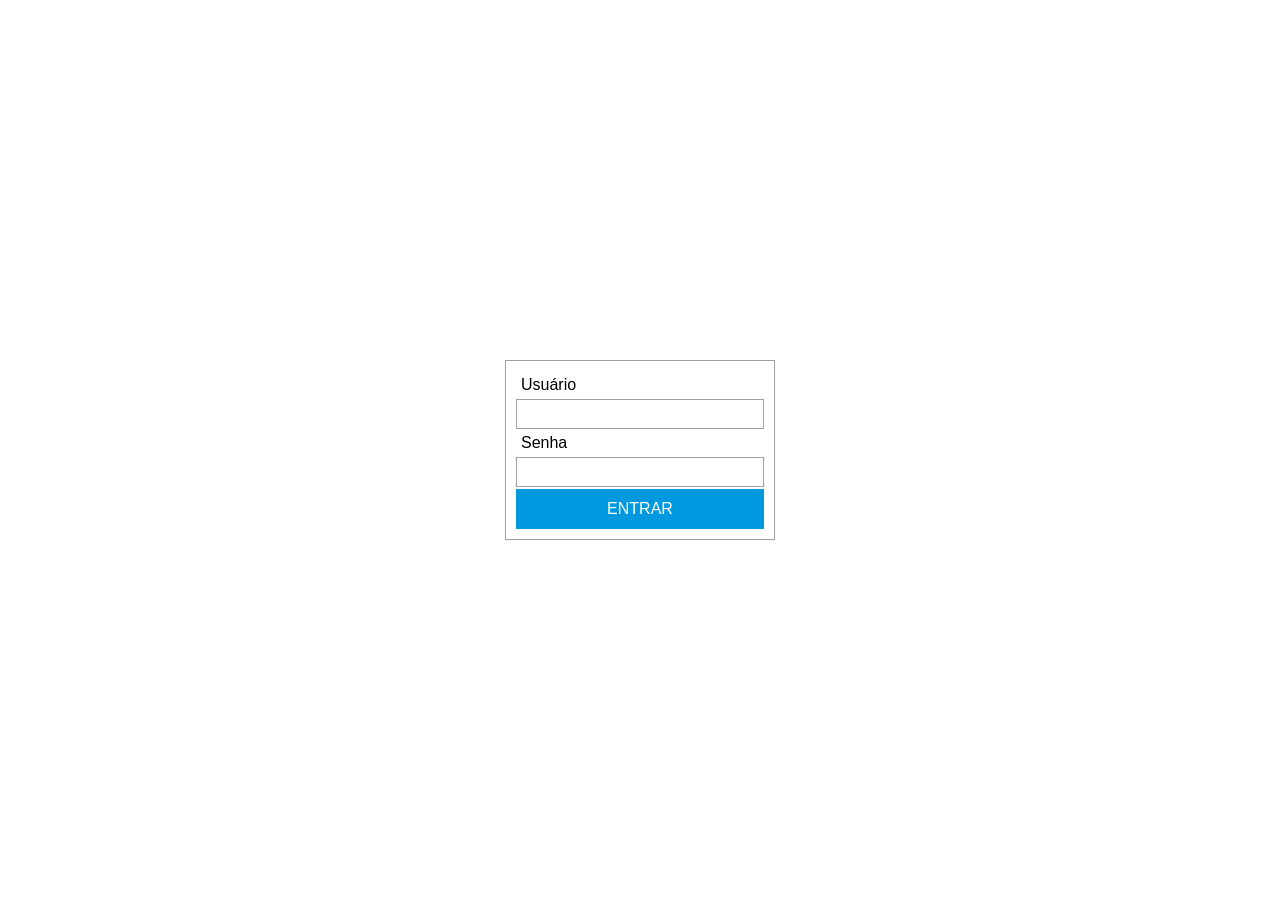
<file: desafio-1/index.html>
<!DOCTYPE html>
<html lang="pt-br">
<head>
    <meta charset="UTF-8">
    <meta http-equiv="X-UA-Compatible" content="IE=edge">
    <meta name="viewport" content="width=device-width, initial-scale=1.0">
    <link rel="stylesheet" href="css/style-login.css">
    <title>FlashJS</title>
</head>
<body>
<div class="container">
  <form method="post" name="cadastro">
      <label for="nomeUsuario">Usuário</label>
      <input type="text" id="nomeUsuario" name="nomeUsuario" value="">
      <label for="senhaUsuario">Senha</label>
      <input type="password" id="senhaUsuario" name="senhaUsuario" value="">
      <a type="submit" class="logar" href="#" target="_blank"> ENTRAR </a>   
  </form>
</div>    
</body>
</html>
</file>
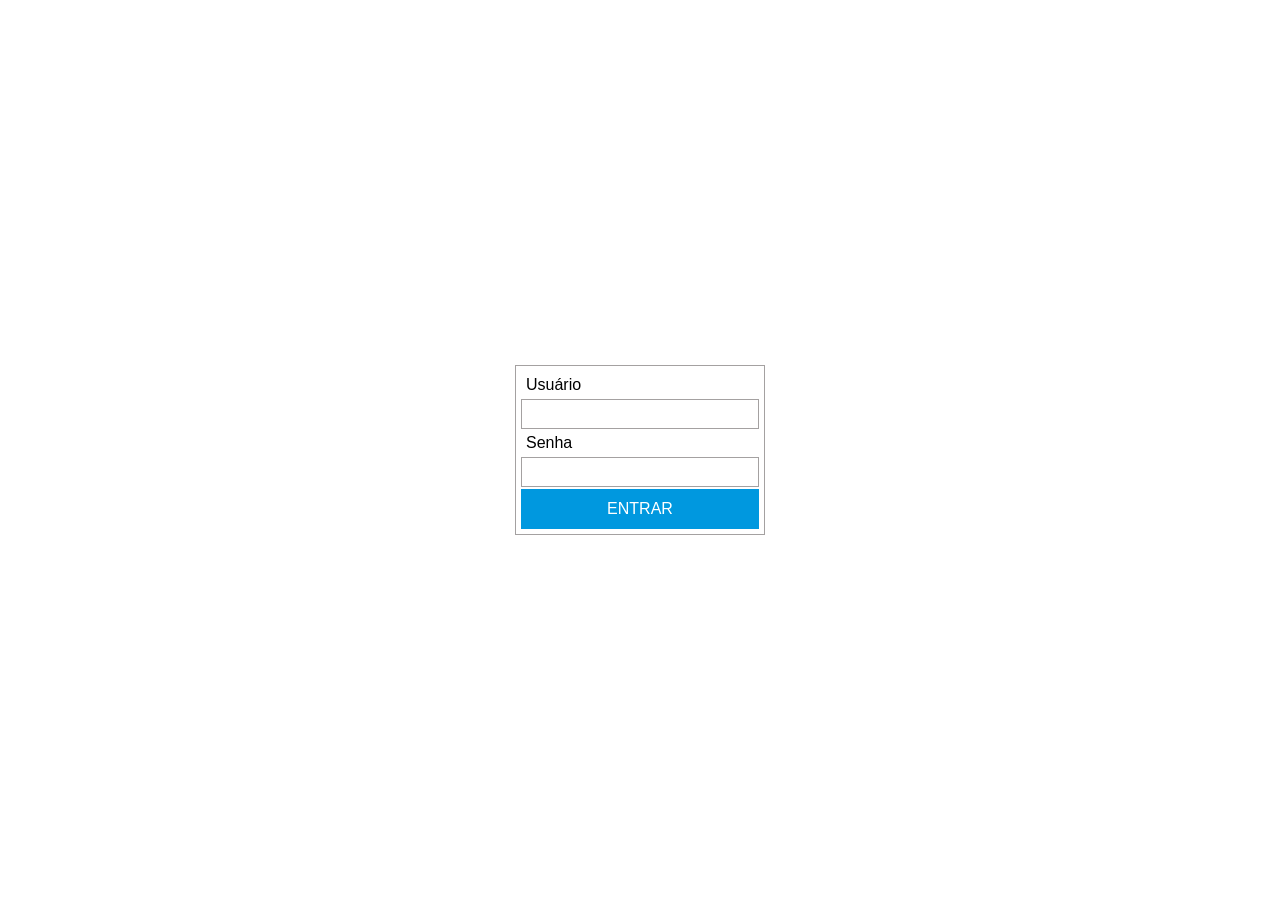
<file: desafio-2/index.html>
<!DOCTYPE html>
<html lang="pt-br">
<head>
    <meta charset="UTF-8">
    <meta http-equiv="X-UA-Compatible" content="IE=edge">
    <meta name="viewport" content="width=device-width, initial-scale=1.0">
    <link rel="stylesheet" href="css/style-login.css">
    <title>FlashJS</title>
</head>
<body>
<div class="container">
  <form method="post" name="cadastro">
      <label for="nomeUsuario">Usuário</label>
      <input type="text" id="nomeUsuario" name="nomeUsuario" value="">
      <label for="senhaUsuario">Senha</label>
      <input type="password" id="senhaUsuario" name="senhaUsuario" value="">
      <a type="submit" class="acesso" href="#" target="_blank"> ENTRAR </a>   
  </form>
</div>    
</body>
</html>
</file>
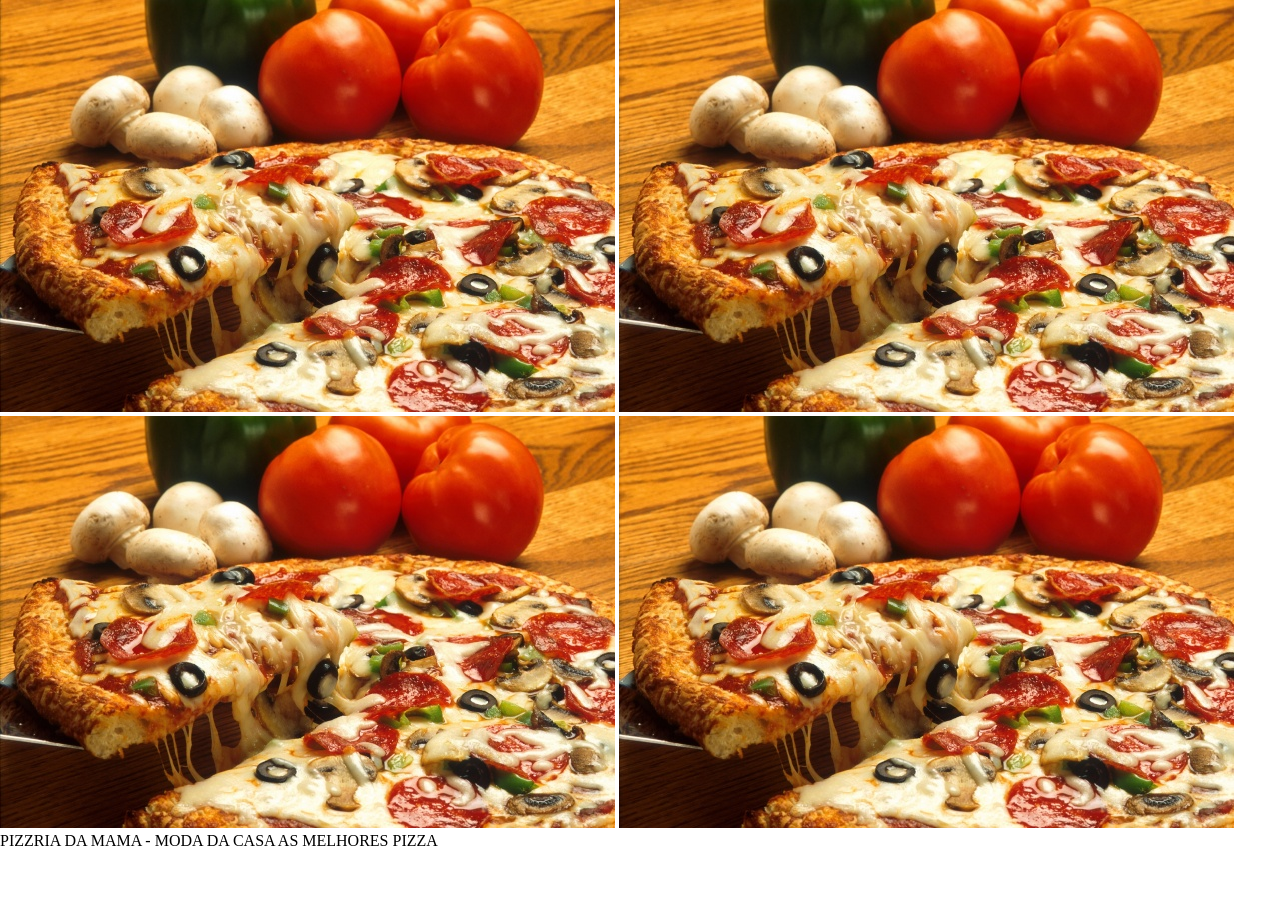
<file: Codigos-fonte - HTML e CSS/aula13/index.html>
<!DOCTYPE html>
<html lang="en">
<head>
    <meta charset="UTF-8">
    <meta http-equiv="X-UA-Compatible" content="IE=edge">
    <meta name="viewport" content="width=device-width, initial-scale=1.0">
    <title>AULA 13 - INSERINDO IMAGENS</title>
</head>
<style>
    *{
        padding: 0;
        margin:0;
        border:0;
        
    }
    
</style>
<body>
  <figure>
    <img src="img/pizza_com_molho_e_azeitonas.jpg" 
    alt="pizza deliciosa da pizzaria da mama - pizza moda da casa" title="Pizza Moda da Casa" >
    <img src="img/pizza_com_molho_e_azeitonas.jpg" 
    alt="pizza deliciosa da pizzaria da mama - pizza moda da casa" title="Pizza Moda da Casa" >
    <img src="img/pizza_com_molho_e_azeitonas.jpg" 
    alt="pizza deliciosa da pizzaria da mama - pizza moda da casa" title="Pizza Moda da Casa" >
    <img src="img/pizza_com_molho_e_azeitonas.jpg" 
    alt="pizza deliciosa da pizzaria da mama - pizza moda da casa" title="Pizza Moda da Casa" >
     <figcaption>PIZZRIA DA MAMA - MODA DA CASA AS MELHORES PIZZA</figcaption> 
  </figure>
</body>
</html>
</file>
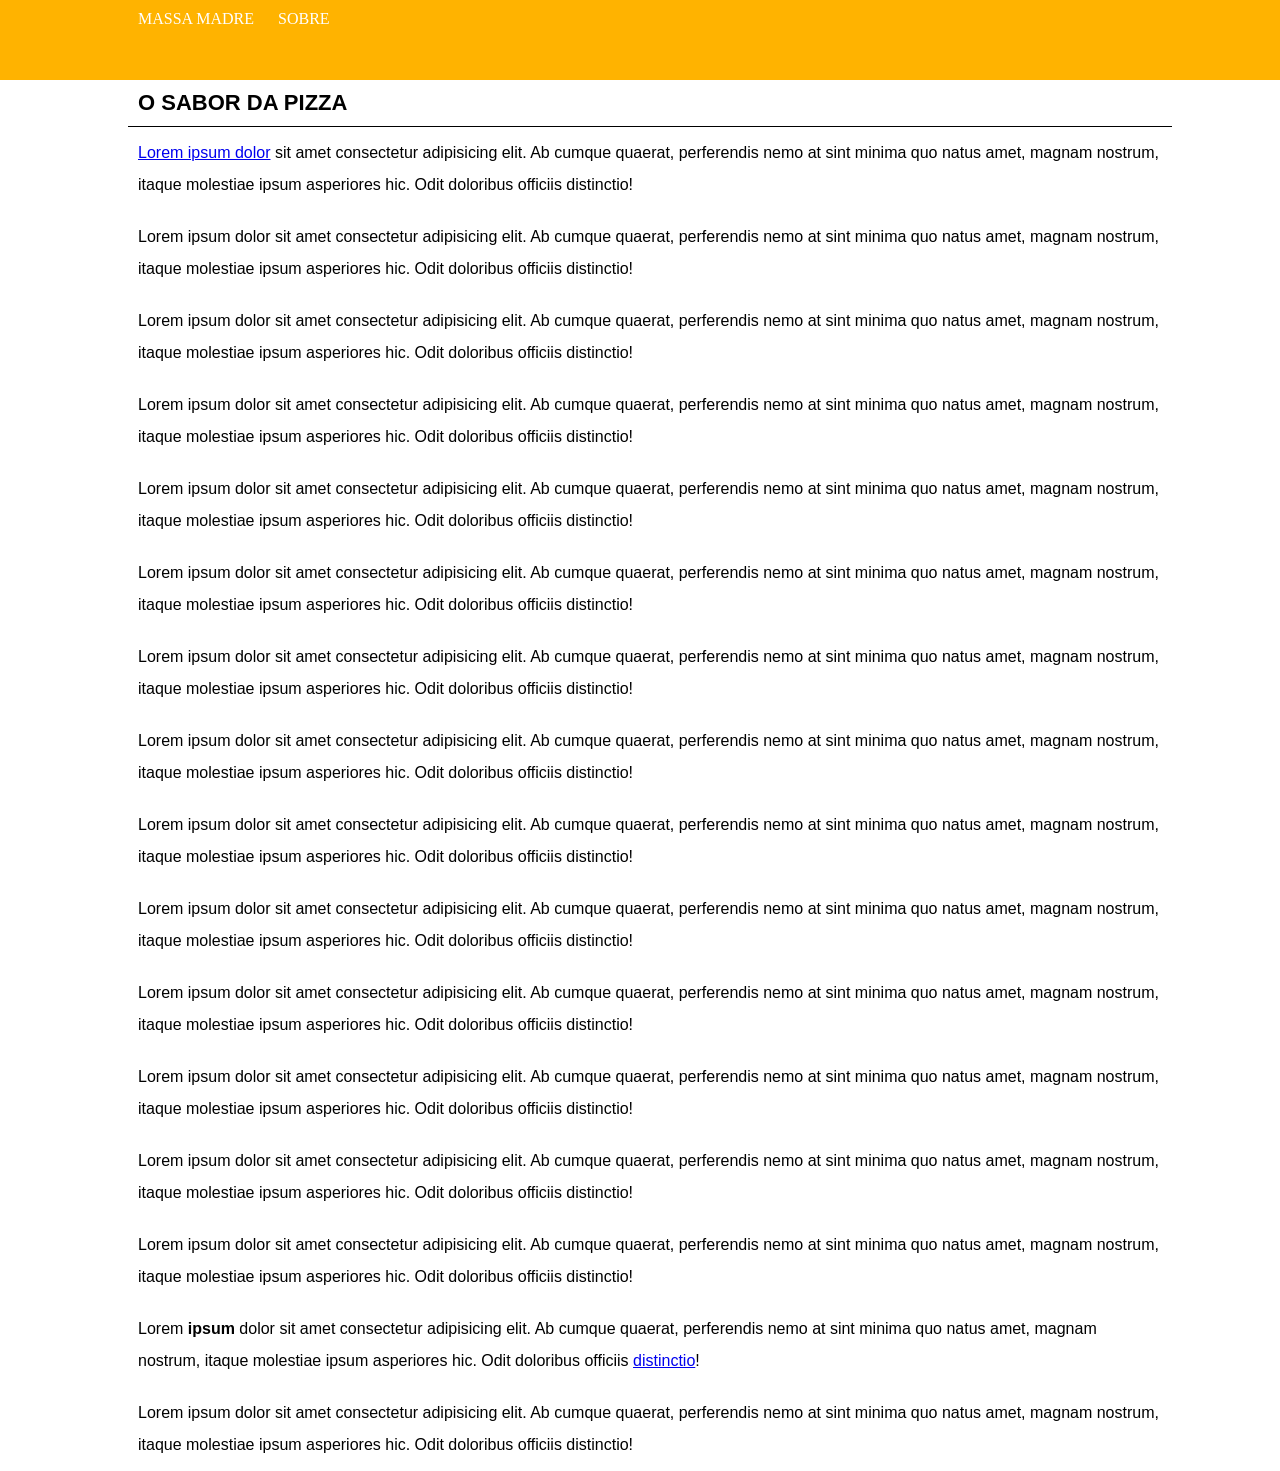
<file: Codigos-fonte - HTML e CSS/aula14/index.html>
<!DOCTYPE html>
<html lang="en">
<head>
    <meta charset="UTF-8">
    <meta http-equiv="X-UA-Compatible" content="IE=edge">
    <meta name="viewport" content="width=device-width, initial-scale=1.0">
    <link rel="stylesheet" href="css/style.css">
    <title>Document</title>
</head>
<body>
   <!-- 
       https://massamadreblog.com.br/receitas/pizza/pizza-napoletana/
   --> 
    <header id="header-top">
        <nav id="menu">
            <a target="_blanck" class="item_menu" href="https://massamadreblog.com.br/receitas/pizza/pizza-napoletana/">MASSA MADRE</a>
            <a  class="item_menu" href="pagina/sobre.html">SOBRE</a>    
        </nav>
    </header>
    <main>
        <article>
            <header id="article_header">
                <h1>O SABOR DA PIZZA</h1>
            </header>
            <p>
                <a href="#fim">Lorem ipsum dolor</a> sit amet consectetur adipisicing elit. Ab cumque quaerat, perferendis nemo at 
                sint minima quo natus amet, magnam nostrum, itaque molestiae ipsum asperiores hic. 
                Odit doloribus officiis <span id="inicio">distinctio</span>!
            </p>
            <p>
                Lorem ipsum dolor sit amet consectetur adipisicing elit. Ab cumque quaerat, perferendis nemo at 
                sint minima quo natus amet, magnam nostrum, itaque molestiae ipsum asperiores hic. 
                Odit doloribus officiis distinctio!
            </p>
            <p>
                Lorem ipsum dolor sit amet consectetur adipisicing elit. Ab cumque quaerat, perferendis nemo at 
                sint minima quo natus amet, magnam nostrum, itaque molestiae ipsum asperiores hic. 
                Odit doloribus officiis distinctio!
            </p>
            <p>
                Lorem ipsum dolor sit amet consectetur adipisicing elit. Ab cumque quaerat, perferendis nemo at 
                sint minima quo natus amet, magnam nostrum, itaque molestiae ipsum asperiores hic. 
                Odit doloribus officiis distinctio!
            </p>
            <p>
                Lorem ipsum dolor sit amet consectetur adipisicing elit. Ab cumque quaerat, perferendis nemo at 
                sint minima quo natus amet, magnam nostrum, itaque molestiae ipsum asperiores hic. 
                Odit doloribus officiis distinctio!
            </p>
            <p>
                Lorem ipsum dolor sit amet consectetur adipisicing elit. Ab cumque quaerat, perferendis nemo at 
                sint minima quo natus amet, magnam nostrum, itaque molestiae ipsum asperiores hic. 
                Odit doloribus officiis distinctio!
            </p>
            <p>
                Lorem ipsum dolor sit amet consectetur adipisicing elit. Ab cumque quaerat, perferendis nemo at 
                sint minima quo natus amet, magnam nostrum, itaque molestiae ipsum asperiores hic. 
                Odit doloribus officiis distinctio!
            </p>
            <p>
                Lorem ipsum dolor sit amet consectetur adipisicing elit. Ab cumque quaerat, perferendis nemo at 
                sint minima quo natus amet, magnam nostrum, itaque molestiae ipsum asperiores hic. 
                Odit doloribus officiis distinctio!
            </p>
            <p>
                Lorem ipsum dolor sit amet consectetur adipisicing elit. Ab cumque quaerat, perferendis nemo at 
                sint minima quo natus amet, magnam nostrum, itaque molestiae ipsum asperiores hic. 
                Odit doloribus officiis distinctio!
            </p>
            <p>
                Lorem ipsum dolor sit amet consectetur adipisicing elit. Ab cumque quaerat, perferendis nemo at 
                sint minima quo natus amet, magnam nostrum, itaque molestiae ipsum asperiores hic. 
                Odit doloribus officiis distinctio!
            </p>
            <p>
                Lorem ipsum dolor sit amet consectetur adipisicing elit. Ab cumque quaerat, perferendis nemo at 
                sint minima quo natus amet, magnam nostrum, itaque molestiae ipsum asperiores hic. 
                Odit doloribus officiis distinctio!
            </p>
            <p>
                Lorem ipsum dolor sit amet consectetur adipisicing elit. Ab cumque quaerat, perferendis nemo at 
                sint minima quo natus amet, magnam nostrum, itaque molestiae ipsum asperiores hic. 
                Odit doloribus officiis distinctio!
            </p>
            <p>
                Lorem ipsum dolor sit amet consectetur adipisicing elit. Ab cumque quaerat, perferendis nemo at 
                sint minima quo natus amet, magnam nostrum, itaque molestiae ipsum asperiores hic. 
                Odit doloribus officiis distinctio!
            </p>
            <p>
                Lorem ipsum dolor sit amet consectetur adipisicing elit. Ab cumque quaerat, perferendis nemo at 
                sint minima quo natus amet, magnam nostrum, itaque molestiae ipsum asperiores hic. 
                Odit doloribus officiis distinctio!
            </p>
            <p>
                Lorem <strong id="fim">ipsum</strong> dolor sit amet consectetur adipisicing elit. Ab cumque quaerat, perferendis nemo at 
                sint minima quo natus amet, magnam nostrum, itaque molestiae ipsum asperiores hic. 
                Odit doloribus officiis <a href="#inicio">distinctio</a>!
            </p>
            <p>
                Lorem ipsum dolor sit amet consectetur adipisicing elit. Ab cumque quaerat, perferendis nemo at 
                sint minima quo natus amet, magnam nostrum, itaque molestiae ipsum asperiores hic. 
                Odit doloribus officiis distinctio!
            </p>

        </article>
    </main>
</body>
</html>
</file>
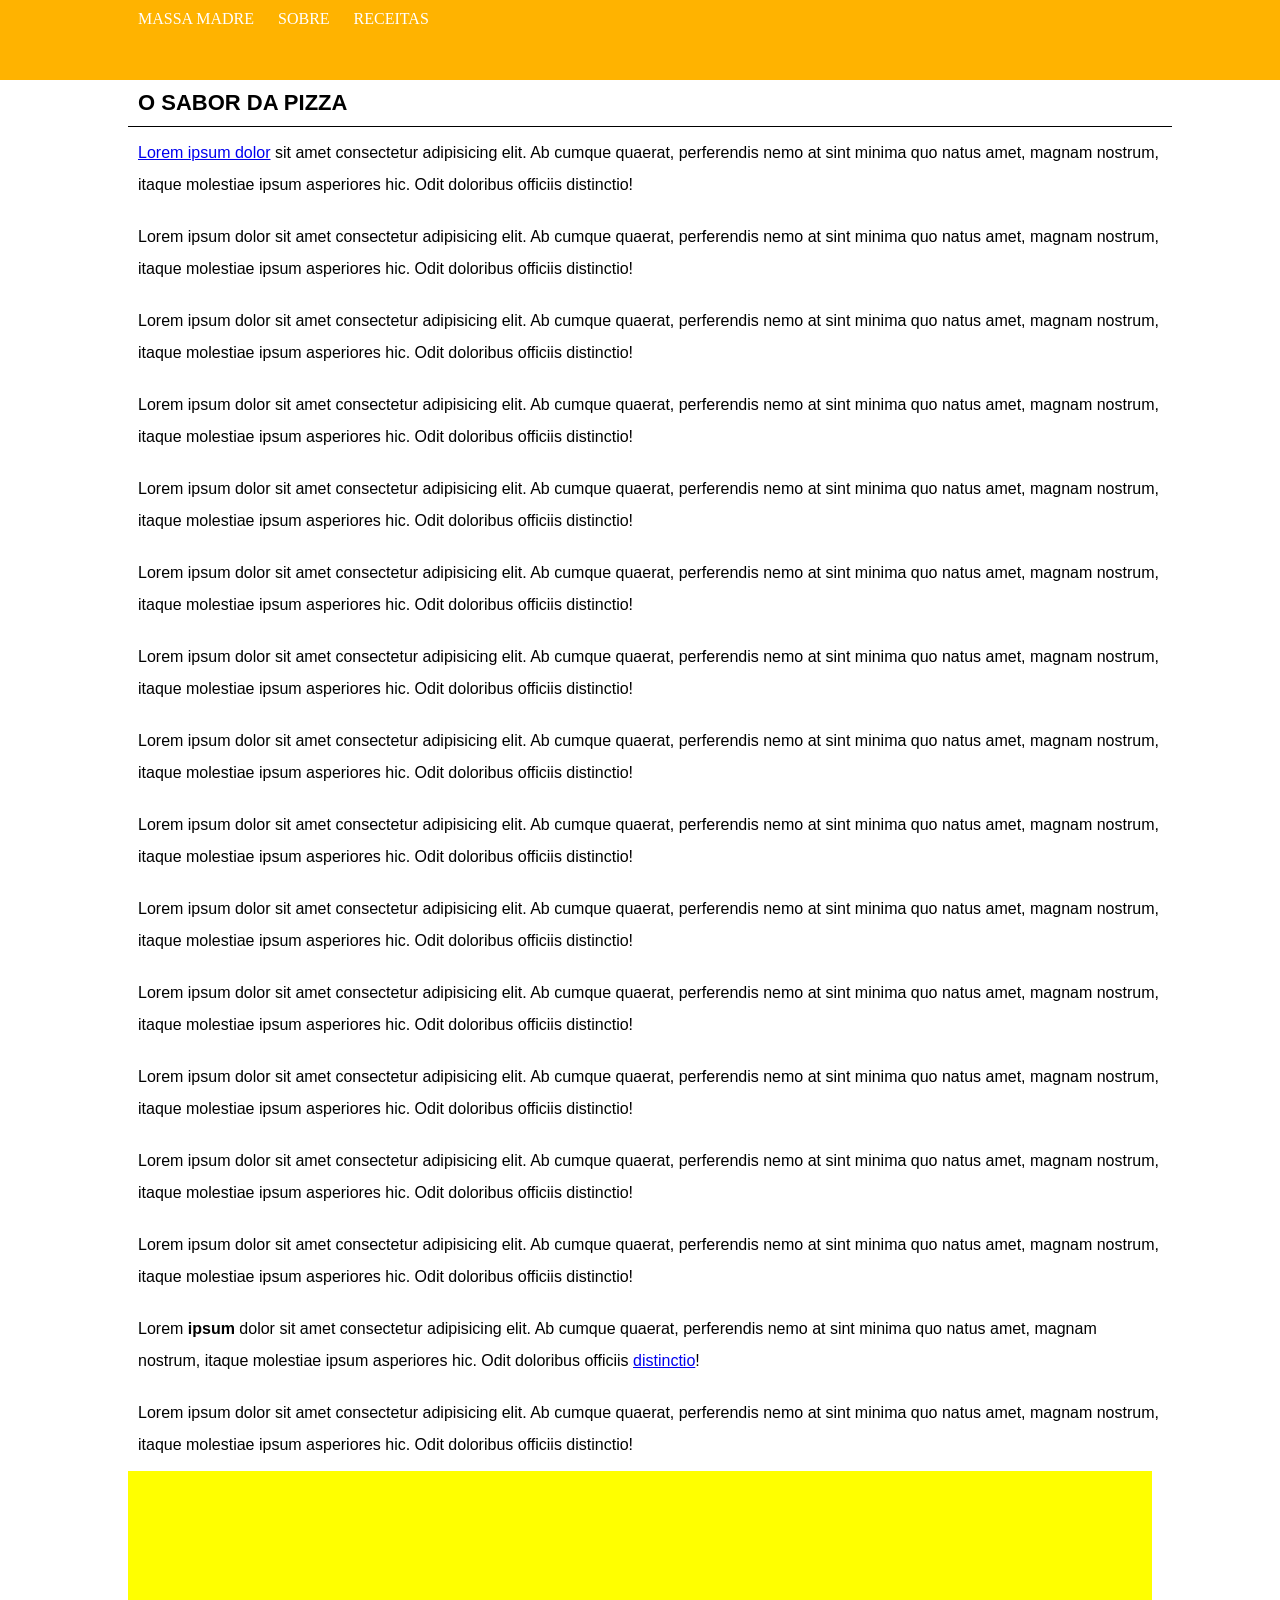
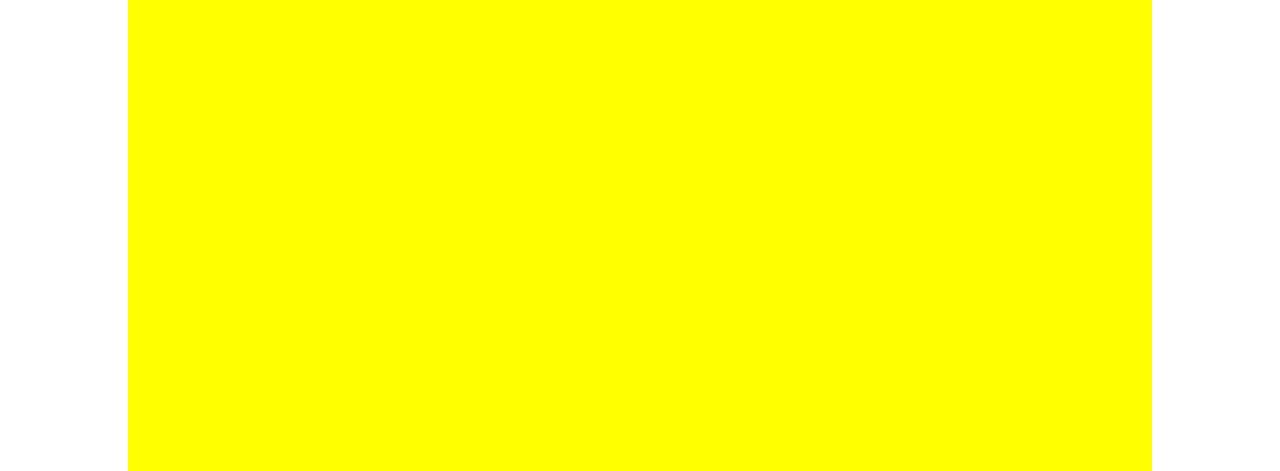
<file: Codigos-fonte - HTML e CSS/aula15/index.html>
<!DOCTYPE html>
<html lang="en">
<head>
    <meta charset="UTF-8">
    <meta http-equiv="X-UA-Compatible" content="IE=edge">
    <meta name="viewport" content="width=device-width, initial-scale=1.0">
    <link rel="stylesheet" href="css/style.css">
    <title>Document</title>
</head>
<body>
   <!-- 
       https://massamadreblog.com.br/receitas/pizza/pizza-napoletana/
   --> 
    <header id="header-top">
        <nav id="menu">
            <a target="_blanck" class="item_menu" href="https://massamadreblog.com.br/receitas/pizza/pizza-napoletana/">MASSA MADRE</a>
            <a  class="item_menu" href="pagina/sobre.html">SOBRE</a>                
            <a  class="item_menu" href="#receitas">RECEITAS</a>                
        </nav>
    </header>
    <main>
        <article>
            <header id="article_header">
                <h1>O SABOR DA PIZZA</h1>
            </header>
            <p>
                <a href="#fim">Lorem ipsum dolor</a> sit amet consectetur adipisicing elit. Ab cumque quaerat, perferendis nemo at 
                sint minima quo natus amet, magnam nostrum, itaque molestiae ipsum asperiores hic. 
                Odit doloribus officiis <span id="inicio">distinctio</span>!
            </p>
            <p>
                Lorem ipsum dolor sit amet consectetur adipisicing elit. Ab cumque quaerat, perferendis nemo at 
                sint minima quo natus amet, magnam nostrum, itaque molestiae ipsum asperiores hic. 
                Odit doloribus officiis distinctio!
            </p>
            <p>
                Lorem ipsum dolor sit amet consectetur adipisicing elit. Ab cumque quaerat, perferendis nemo at 
                sint minima quo natus amet, magnam nostrum, itaque molestiae ipsum asperiores hic. 
                Odit doloribus officiis distinctio!
            </p>
            <p>
                Lorem ipsum dolor sit amet consectetur adipisicing elit. Ab cumque quaerat, perferendis nemo at 
                sint minima quo natus amet, magnam nostrum, itaque molestiae ipsum asperiores hic. 
                Odit doloribus officiis distinctio!
            </p>
            <p>
                Lorem ipsum dolor sit amet consectetur adipisicing elit. Ab cumque quaerat, perferendis nemo at 
                sint minima quo natus amet, magnam nostrum, itaque molestiae ipsum asperiores hic. 
                Odit doloribus officiis distinctio!
            </p>
            <p>
                Lorem ipsum dolor sit amet consectetur adipisicing elit. Ab cumque quaerat, perferendis nemo at 
                sint minima quo natus amet, magnam nostrum, itaque molestiae ipsum asperiores hic. 
                Odit doloribus officiis distinctio!
            </p>
            <p>
                Lorem ipsum dolor sit amet consectetur adipisicing elit. Ab cumque quaerat, perferendis nemo at 
                sint minima quo natus amet, magnam nostrum, itaque molestiae ipsum asperiores hic. 
                Odit doloribus officiis distinctio!
            </p>
            <p>
                Lorem ipsum dolor sit amet consectetur adipisicing elit. Ab cumque quaerat, perferendis nemo at 
                sint minima quo natus amet, magnam nostrum, itaque molestiae ipsum asperiores hic. 
                Odit doloribus officiis distinctio!
            </p>
            <p>
                Lorem ipsum dolor sit amet consectetur adipisicing elit. Ab cumque quaerat, perferendis nemo at 
                sint minima quo natus amet, magnam nostrum, itaque molestiae ipsum asperiores hic. 
                Odit doloribus officiis distinctio!
            </p>
            <p>
                Lorem ipsum dolor sit amet consectetur adipisicing elit. Ab cumque quaerat, perferendis nemo at 
                sint minima quo natus amet, magnam nostrum, itaque molestiae ipsum asperiores hic. 
                Odit doloribus officiis distinctio!
            </p>
            <p>
                Lorem ipsum dolor sit amet consectetur adipisicing elit. Ab cumque quaerat, perferendis nemo at 
                sint minima quo natus amet, magnam nostrum, itaque molestiae ipsum asperiores hic. 
                Odit doloribus officiis distinctio!
            </p>
            <p>
                Lorem ipsum dolor sit amet consectetur adipisicing elit. Ab cumque quaerat, perferendis nemo at 
                sint minima quo natus amet, magnam nostrum, itaque molestiae ipsum asperiores hic. 
                Odit doloribus officiis distinctio!
            </p>
            <p>
                Lorem ipsum dolor sit amet consectetur adipisicing elit. Ab cumque quaerat, perferendis nemo at 
                sint minima quo natus amet, magnam nostrum, itaque molestiae ipsum asperiores hic. 
                Odit doloribus officiis distinctio!
            </p>
            <p>
                Lorem ipsum dolor sit amet consectetur adipisicing elit. Ab cumque quaerat, perferendis nemo at 
                sint minima quo natus amet, magnam nostrum, itaque molestiae ipsum asperiores hic. 
                Odit doloribus officiis distinctio!
            </p>
            <p>
                Lorem <strong id="fim">ipsum</strong> dolor sit amet consectetur adipisicing elit. Ab cumque quaerat, perferendis nemo at 
                sint minima quo natus amet, magnam nostrum, itaque molestiae ipsum asperiores hic. 
                Odit doloribus officiis <a href="#inicio">distinctio</a>!
            </p>
            <p>
                Lorem ipsum dolor sit amet consectetur adipisicing elit. Ab cumque quaerat, perferendis nemo at 
                sint minima quo natus amet, magnam nostrum, itaque molestiae ipsum asperiores hic. 
                Odit doloribus officiis distinctio!
            </p>

    
        </article>
        <section id="receitas"> 


        </section>
    </main>
</body>
</html>
</file>
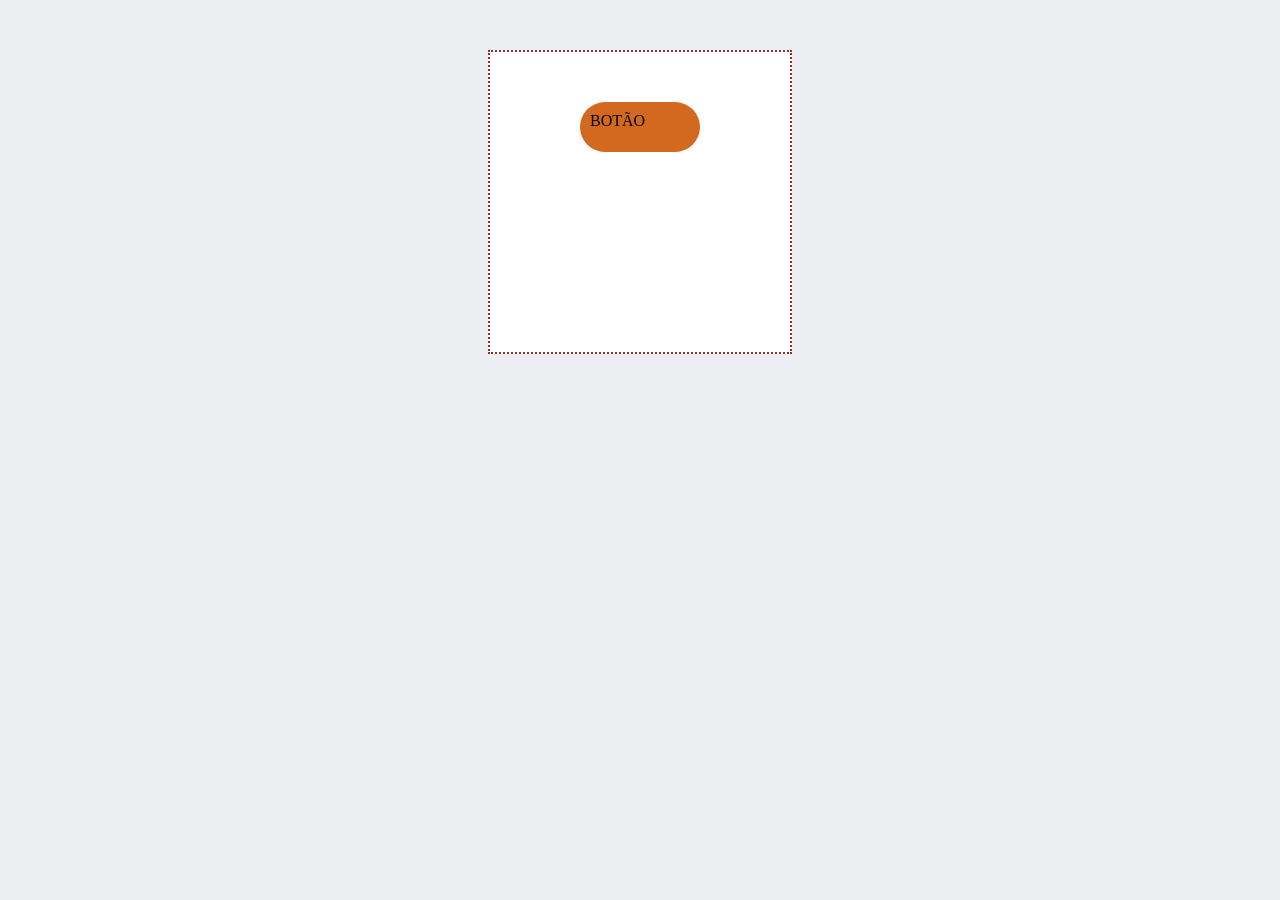
<file: Codigos-fonte - HTML e CSS/aula16/index.html>
<!DOCTYPE html>
<html lang="en">
<head>
    <meta charset="UTF-8">
    <meta http-equiv="X-UA-Compatible" content="IE=edge">
    <meta name="viewport" content="width=device-width, initial-scale=1.0">
    <link rel="stylesheet" href="css/style.css">
    <title>AULA 16</title>
</head>
<body>
    <div id="quadrado">
           <div id="forma">BOTÃO</div> 
    </div>
</body>
</html>
</file>
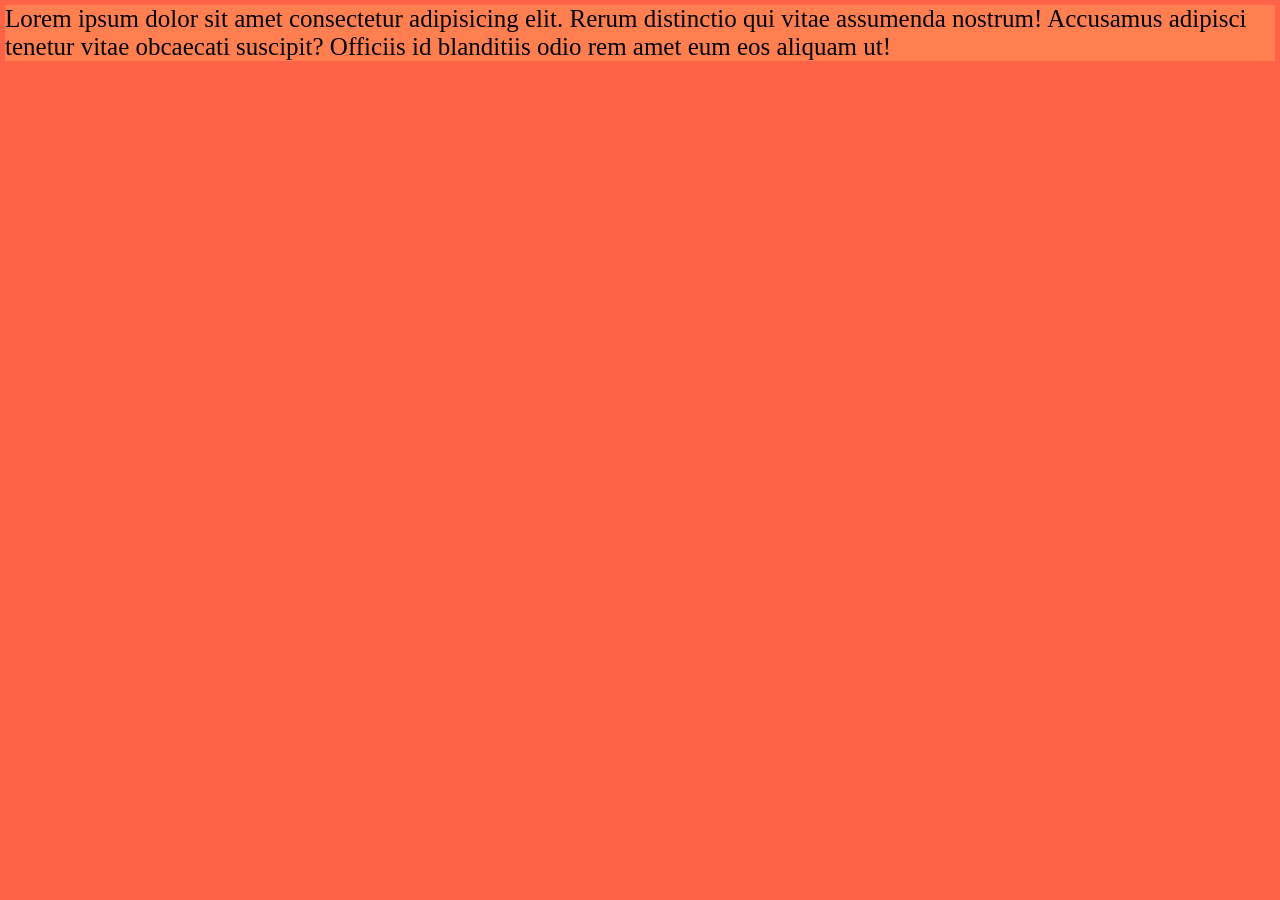
<file: Codigos-fonte - HTML e CSS/aula18/index.html>
<!DOCTYPE html>
<html lang="pt-br">
<head>
    <meta charset="UTF-8">
    <meta http-equiv="X-UA-Compatible" content="IE=edge">
    <meta name="viewport" content="width=device-width, initial-scale=1.0">
    <link rel="stylesheet" href="css/style.css">
    <title>AULA 18</title>
</head>
<body>
    
    <article id="el-pai">
       <p id="el-filho">
           Lorem ipsum dolor sit amet consectetur adipisicing elit. 
           Rerum distinctio qui vitae assumenda nostrum! Accusamus adipisci tenetur 
           vitae obcaecati suscipit? Officiis id blanditiis odio rem amet eum eos aliquam ut!
       </p>
    </article>

   

</body>
</html>
</file>
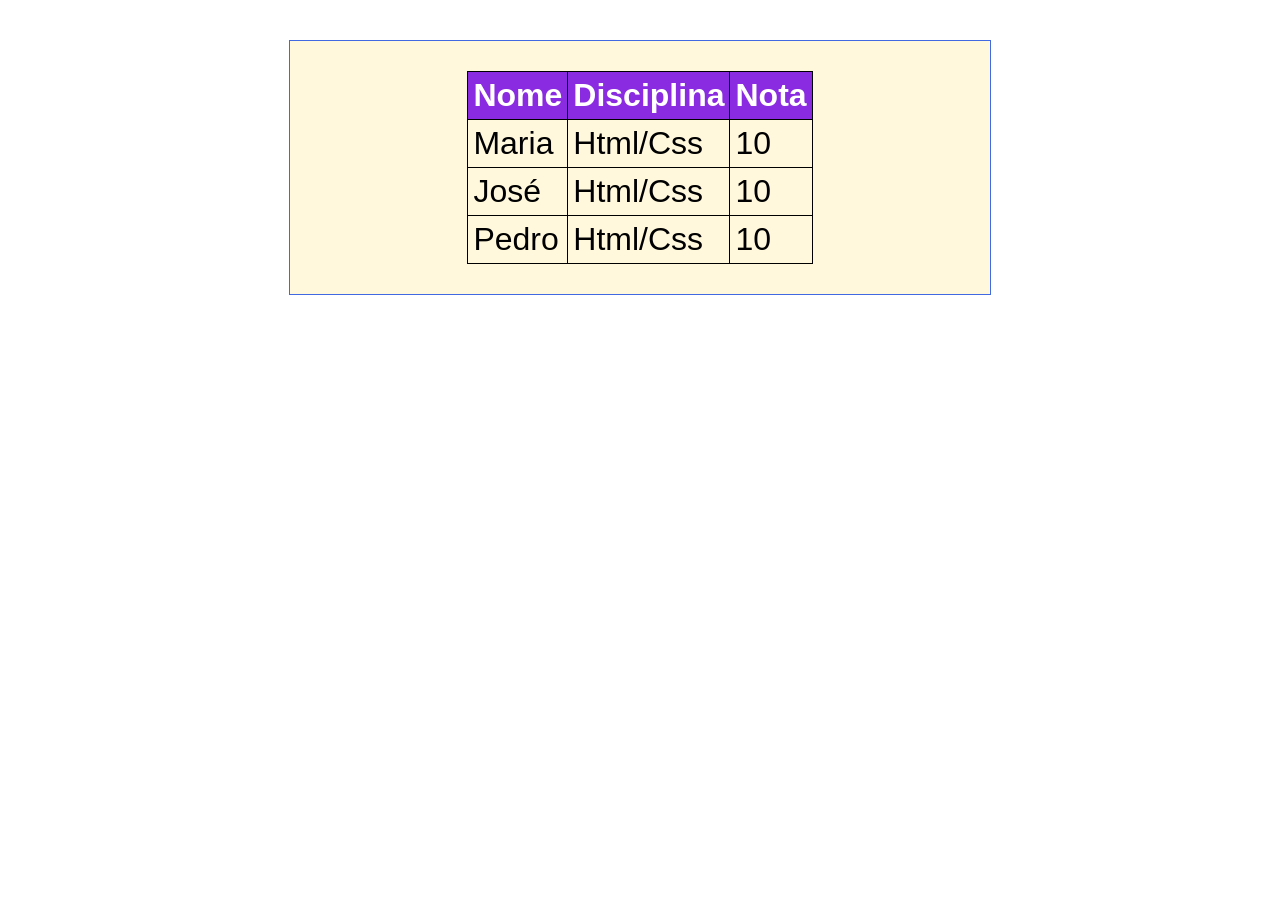
<file: Codigos-fonte - HTML e CSS/Aula19/index.html>
<!DOCTYPE html>
<html lang="en">
<head>
    <meta charset="UTF-8">
    <meta http-equiv="X-UA-Compatible" content="IE=edge">
    <meta name="viewport" content="width=device-width, initial-scale=1.0">
    <title>Document</title>
</head>
<style>
   main {
       margin:40px auto;
       width: 50vw;
       height: auto;
       background-color: cornsilk;
       border:1px solid royalblue;
       padding: 30px;
   }
   table, th, td  {
       border:1px solid black;
       font-size: 2rem;
       font-family: Verdana, Geneva, Tahoma, sans-serif;
       border-collapse: collapse;
       padding: 5px;
       margin:0 auto;
   }
   thead th {
       background-color: blueviolet;
       color:#fff;
   }
</style>
<body>

    <main>

           <table>
               <tbody>
                 <thead>
                     <th>Nome</th>
                     <th>Disciplina</th>
                     <th>Nota</th>
                 </thead>
                 <tr>
                     <td>Maria</td>
                     <td>Html/Css</td>
                     <td>10</td>
                 </tr>
                 <tr>
                    <td>José</td>
                    <td>Html/Css</td>
                    <td>10</td>
                </tr>
                <tr>
                    <td>Pedro</td>
                    <td>Html/Css</td>
                    <td>10</td>
                </tr>
               </tbody>
           </table> 

    </main>
    
</body>
</html>
</file>
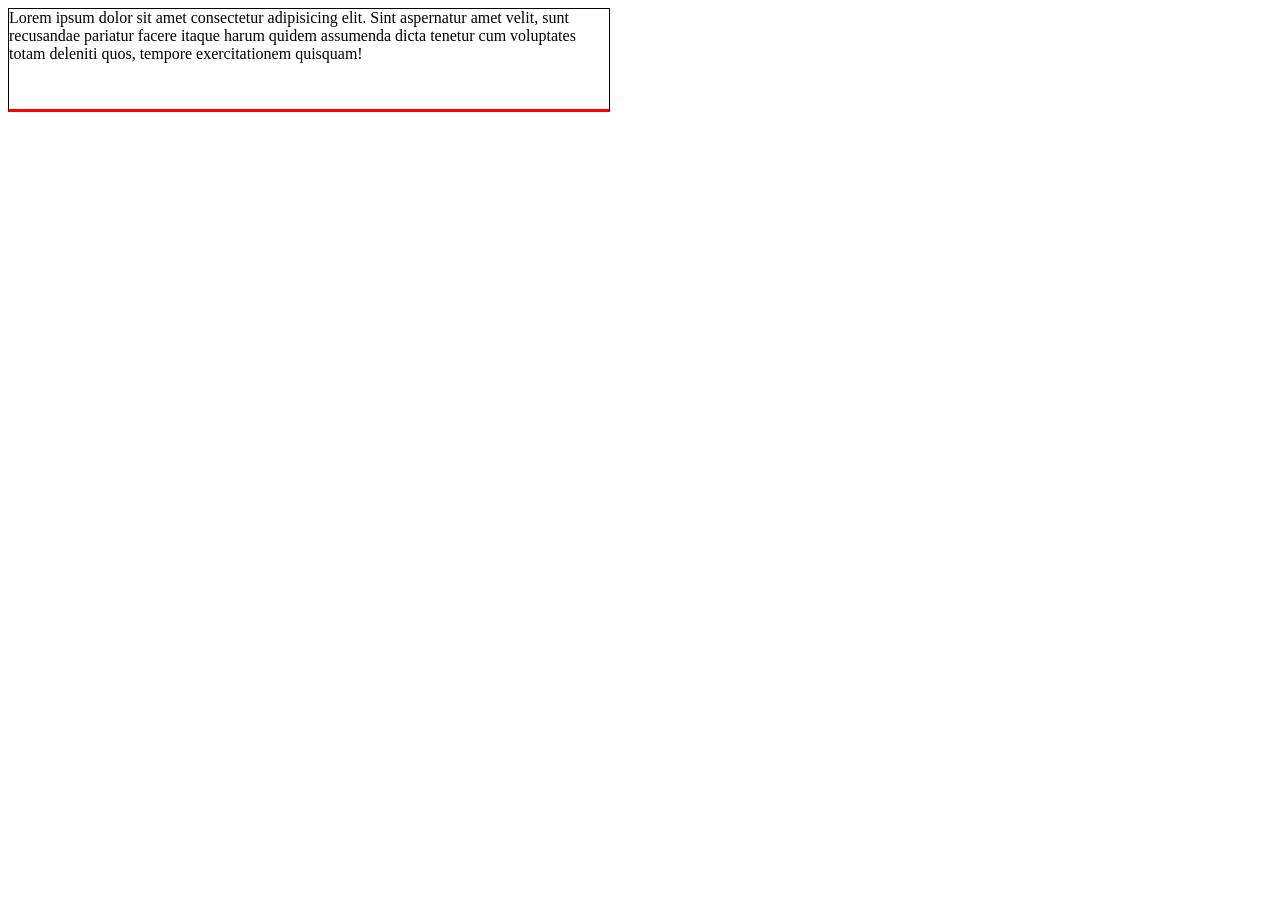
<file: Codigos-fonte - HTML e CSS/aula2/index.html>
<!DOCTYPE html>
<html lang="en">
<head>
    <meta charset="UTF-8">
    <meta http-equiv="X-UA-Compatible" content="IE=edge">
    <meta name="viewport" content="width=device-width, initial-scale=1.0">
    <title>Document</title>
</head>
<style>
    div {
        width: 600px;
        height: 100px;
        border-top: 1px solid black;
        border-right: 1px solid black;
        border-bottom: 3px solid red;
        border-left: 1px solid black;
    }
</style>
<body>
    <div>
        Lorem ipsum dolor sit amet consectetur adipisicing elit. Sint aspernatur amet velit, 
        sunt recusandae pariatur facere itaque harum quidem assumenda 
        dicta tenetur cum voluptates totam deleniti quos, tempore exercitationem quisquam!
    </div>
</body>
</html>
</file>
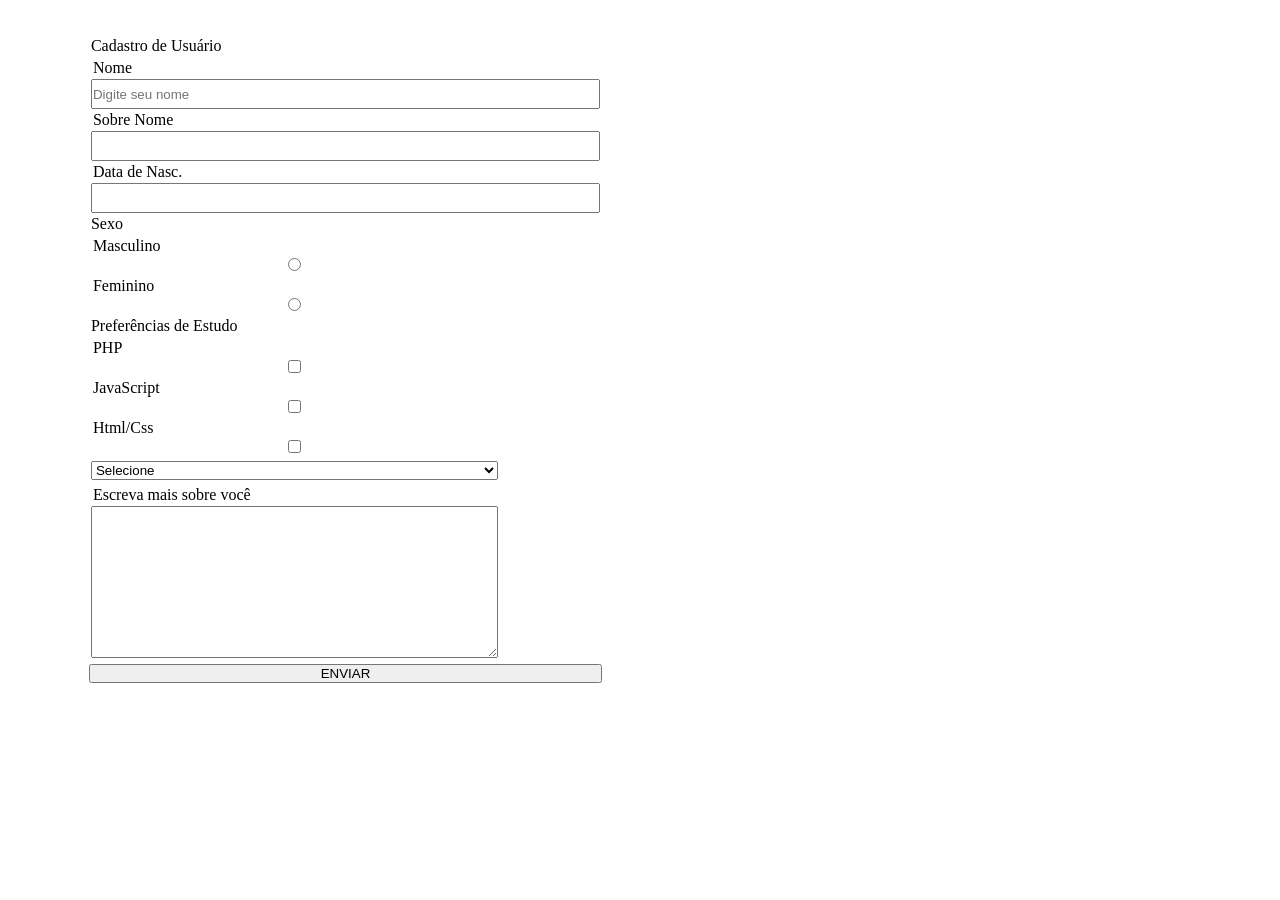
<file: Codigos-fonte - HTML e CSS/aula20/index.html>
<!DOCTYPE html>
<html lang="en">
<head>
    <meta charset="UTF-8">
    <meta http-equiv="X-UA-Compatible" content="IE=edge">
    <meta name="viewport" content="width=device-width, initial-scale=1.0">
    <title>Aula 20</title>
</head>
<style>

    * {
        margin: 0;
        width: 80%;
        height: auto;
        box-sizing: border-box;
        padding: 0;
    }

  fieldset {
      padding: 2px;
      border:none;
  }  

  section#formulario {
      margin:30px auto;
      padding: 5px;
  }

    form {
        width: 100%;
        height: auto;
        padding: 2px;
    }

    label{
        display: block;
        width: 100%;
        height: auto;
        padding: 2px;
    }  
    
    .txt {
        width: 100%;
        height: 30px;
    }


</style>
<body>
<section id="formulario">
    <form method="post" name="cadastro">
        <fieldset>
            <legend>Cadastro de Usuário</legend>
            <label for="nomeUsu">Nome</label>
            <input type="text" required placeholder="Digite seu nome" class="txt" id="nomeUsu" name="nomeUsu" value="" >
            <label for="sobrenomeUsu">Sobre Nome</label>
            <input type="text" class="txt" id="sobrenomeUsu" name="sobrenomeUsu" value="" >
            <label for="dataNascUsu">Data de Nasc.</label>
            <input type="text" class="txt" id="dataNascUsu" name="dataNascUsu" value="" >
            
       </fieldset>  
       <fieldset>
           <legend>Sexo</legend>
           <label>Masculino</label>
            <input type="radio" name="genero" value="m" >
            <label>Feminino</label> 
            <input type="radio" name="genero" value="f" >            
    </fieldset>  
    <fieldset>
        <legend>Preferências de Estudo</legend>
        <label for="php">PHP</label>
        <input type="checkbox" id="php" name="php" value="php" >
        <label for="js">JavaScript</label>
        <input type="checkbox" id="js" name="js" value="js" >
        <label for="html_css">Html/Css</label>
        <input type="checkbox" id="html_css" name="html_css" value="html_css" >
    </fieldset>
    <fieldset>
    <select>
        <option value="">Selecione</option>
        <option value="Junior">Junior</option>
        <option value="Senior">Senior</option>
        <option value="plus">Plus Plus Master</option>    
    </select>
  </fieldset>
    <fieldset>
    <label for="edicao">Escreva mais sobre você</label>
     <textarea  id="edicao" cols="80" rows="10"></textarea>
    </fieldset>
    <input type="submit" name="enviarDados" value="ENVIAR" >
    </form>
</section>  
</body>
</html>
</file>
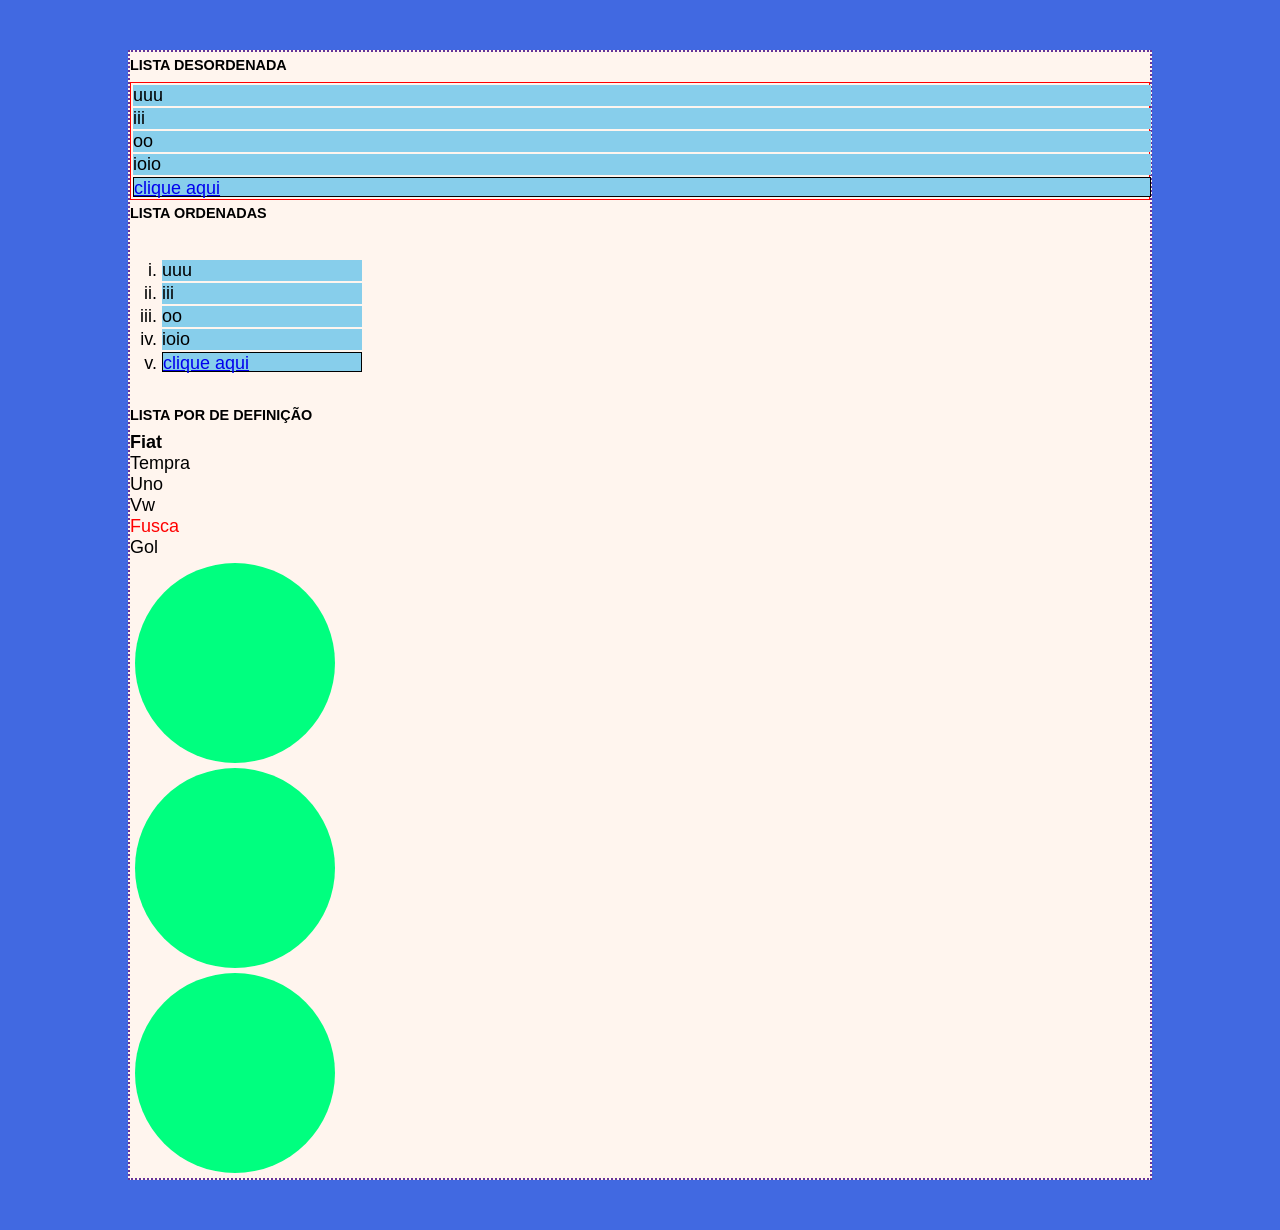
<file: Codigos-fonte - HTML e CSS/aula21/index.html>
<!DOCTYPE html>
<html lang="en">
<head>
    <meta charset="UTF-8">
    <meta http-equiv="X-UA-Compatible" content="IE=edge">
    <meta name="viewport" content="width=device-width, initial-scale=1.0">
    <title>Aula 21</title>
</head>
<style>
    * {
        box-sizing: border-box;
        margin:0;
        padding: 0;
    }

    body {
        background-color: royalblue;
    }

    main {
        margin: 50px auto;
        height: auto;
        width: 80%;
        border:2px dotted rebeccapurple;
        font-size:18px;
        font-family: Verdana, Geneva, Tahoma, sans-serif;
        background-color: seashell;
    }

    h2 {
        font-size: 0.8em;
        padding:5px 0 9px 0;
    }
    .borda {
        border:1px solid red;
    }

    .margem-left {
        margin-left:30px;
    }
    
    .remove-bullet {
        list-style: none;
    }

    li {
        width: 100%;
        height: auto;
        background-color: skyblue;
        margin:2px;
    }

    ol {
        width: 200px;
        height: auto;
        margin:30px;
    }

    div {
        width: 200px;
        height: 200px;
        border-radius: 100%;
        background-color: springgreen;
        margin:5px;
        display: block;
    }

    a {
        width: 100%;
        display: block;
        height: 20px;
        border:1px solid black
    }
</style>
<body> 
   <main>
    <h2>LISTA DESORDENADA</h2>
    <!-- lista desordenada   -->

    <ul class="borda remove-bullet ">
        <li>uuu</li>
        <li>iii</li>
        <li>oo</li>
        <li>ioio</li>
        <li><a href="#" >clique aqui</a></li>
    </ul>

    <h2>LISTA ORDENADAS</h2>
    <!-- lista ordenadas -->
        <ol class="margin-left" type="i">
            <li>uuu</li>
            <li>iii</li>
            <li>oo</li>
            <li>ioio</li>
            <li><a href="#" >clique aqui</a></li> 
        </ol>
    <h2>LISTA POR DE DEFINIÇÃO</h2>
    <!-- lista por definição-->  
     <dl>
         <dt><strong>Fiat</strong></dt>
         <dd>Tempra</dd>
         <dd>Uno</dd>
         <dt>Vw</dt>
         <dd style="color:red">Fusca</dd>
         <dd>Gol</dd>
     </dl>

        <div></div>
        <div></div>
        <div></div>

   </main> 
  
</body>

</html>
</file>
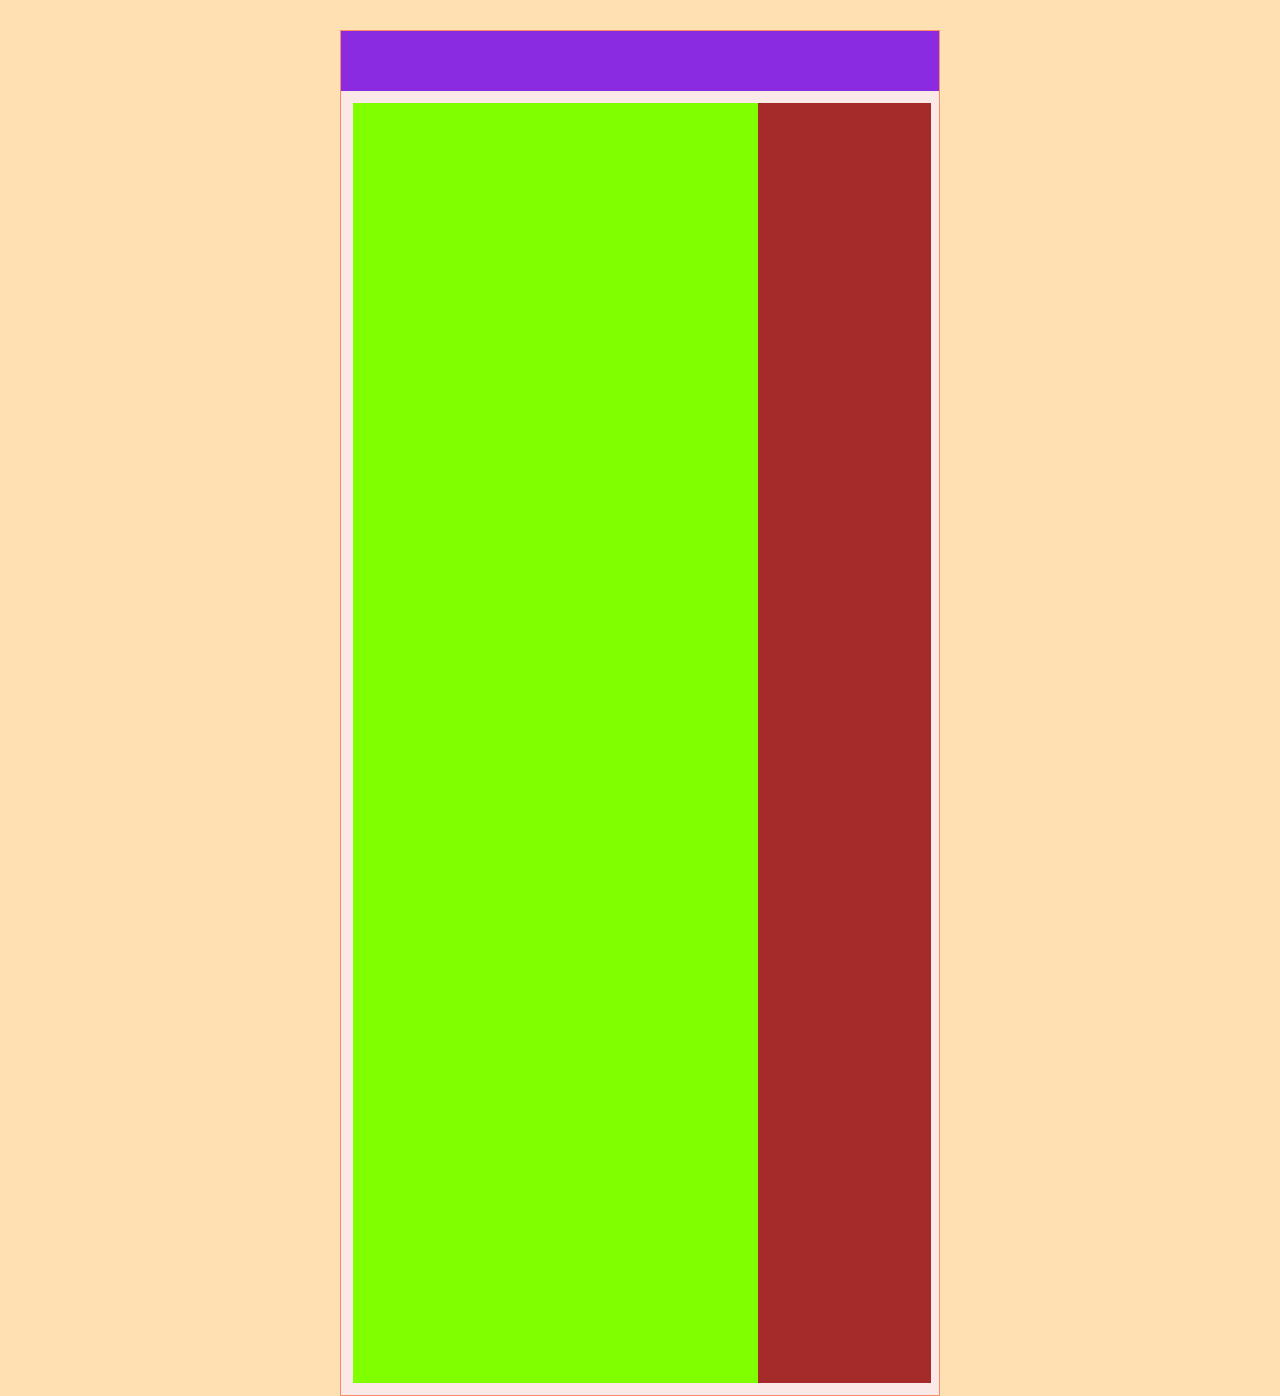
<file: Codigos-fonte - HTML e CSS/aula22/index.html>
<!DOCTYPE html>
<html lang="en">
<head>
    <meta charset="UTF-8">
    <meta http-equiv="X-UA-Compatible" content="IE=edge">
    <meta name="viewport" content="width=device-width, initial-scale=1.0">
    <title>Document</title>
</head>
<style>
     * {
         margin:0;
         padding: 0;
         box-sizing: border-box;
     }
     body {
     
         background-color: #FFE0B2 ;
         width: 100vw;
         height: 100vh;
         
       
     }
      main {
          margin:30px auto;
          width: 600px;
          height: auto;
          border:1px solid #FF8A65;
          background-color: #FBE9E7;
          display: flex;
          flex-direction: column;                 
        }

       .stretch {
        align-items: stretch; 
       } 

      div {
        width: 100px;         
        padding: 10px;
        /*background-color: #5E35B1;*/
        margin:2px;      
      }
      .tamanhoFixo {
          height: 100px;
      }

      header{
          width: 100%;
          height: 60px;
          background-color: blueviolet;
      }
      .flex {
          display: flex;
      }
      #content {
          background-color:chartreuse;
          width: 70%;
          height: 100vw;
      }

      #barra {
          background-color: brown;
          width: 30%;
          height: 100vw;
      }
      #ajuste {
          width: 100%;
          height: auto;
      }
</style>
<body>

    <main>
        <header></header>
    <div class="flex" id="ajuste">    
        <section id="content" class="flex"></section> 
        <section id="barra" class="flex"></section> 
    </div>
    </main>
    
</body>
</html>
</file>
<file: desafio-1/css/style-login.css>
*{
    padding: 0;
    border: 0;
    margin: 0;
    box-sizing: border-box;
}
.container {
    width: 100vw;
    height: 100vh;
    background: #fff;
    display: flex;
    flex-direction: row;
    justify-content: center;
    align-items: center;
    font-family: Arial, Helvetica, sans-serif
}
form {
    border: 1px solid rgb(164, 161, 161);
    width: 270px;
    height: 180px;
    padding: 10px;
    margin: 15px;
}
label{
    display: block;
    height: auto;
    padding: 5px;
}  
input[type="text"] {
    width: 100%;
    height: 30px;
    border: 1px solid rgb(164, 161, 161);
}
input[type="password"] {
    width: 100%;
    height: 30px;
    border: 1px solid rgb(164, 161, 161);
    margin-bottom: 2px;
}
.logar {
    width: 100%;
    height: 40px;
    display: flex;
    text-decoration: none;
    color: #fff;
    background-color: #0098df;
    justify-content: center;
    align-items: center;
    margin-bottom: 5px;
}
</file>
<file: desafio-2/css/style-login.css>
*{
    padding: 0;
    border: 0;
    margin: 0;
    box-sizing: border-box;
}
.container {
    width: 100vw;
    height: 100vh;
    background: #fff;
    display: flex;
    flex-direction: row;
    justify-content: center;
    align-items: center;
    font-family: Arial, Helvetica, sans-serif
}
form {
    border: 1px solid rgb(164, 161, 161);
    width: 250px;
    height: 170px;
    padding: 5px;
}
label{
    display: block;
    height: auto;
    padding: 5px;
}  
input[type="text"] {
    width: 100%;
    height: 30px;
    border: 1px solid rgb(164, 161, 161);
}
input[type="password"] {
    width: 100%;
    height: 30px;
    border: 1px solid rgb(164, 161, 161);
    margin-bottom: 2px;
}
.acesso{
    width: 100%;
    height: 40px;
    display: flex;
    text-decoration: none;
    color: #fff;
    background-color: #0098df;
    justify-content: center;
    align-items: center;
    margin-bottom: 5px;
}
.acesso:hover{
    width: 100%;
    background-color: rgb(1, 187, 1);
    color: #fff;
}
</file>
<file: Codigos-fonte - HTML e CSS/aula14/css/style.css>
* {
    padding: 0;
    margin:0;
    border:0;
}

#header-top {
    width: 100%;
    height: 80px;
    background-color:rgb(255, 179, 0) ;
}

main {
    width: 80%;
    height: auto;
    margin:0 auto;
}

article, p {
    width: 100%;
    height: auto;
}

p {
     padding: 10px;
     font-family: Verdana, Geneva, Tahoma, sans-serif;
     font-size: 16px;
     line-height: 32px; /*  espaçamento entre as linhas  */
}

article  #article_header {
    padding: 10px;
    height: auto;
    width: 100%;
    border-bottom: 1px solid black;
}

article > #article_header > h1 {
    font-family: Verdana, Geneva, Tahoma, sans-serif;
    font-size: 22px;
}

nav#menu {
    width: 80%;
    height: auto;
    padding: 10px;
    margin:0 auto;
}

 nav#menu > .item_menu {
     text-decoration: none;
     color:#fff;
     padding: 10px;
 }

 nav#menu > .item_menu:hover {
    text-decoration: none;
    color:#000;
    background-color: brown;

}
</file>
<file: Codigos-fonte - HTML e CSS/aula15/css/style.css>
* {
    padding: 0;
    margin:0;
    border:0;
}
html {
     scroll-behavior: smooth;
}

:root {
  --cor_de_fonte: red;
  --cor_backgraound_padrao: yellow;
}


#header-top {
    width: 100%;
    height: 80px;
    background-color:rgb(255, 179, 0) ;
}

main {
    width: 80%;
    height: auto;
    margin:0 auto;
}

article, p {
    width: 100%;
    height: auto;
}

p {
     padding: 10px;
     font-family: Verdana, Geneva, Tahoma, sans-serif;
     font-size: 16px;
     line-height: 32px; /*  espaçamento entre as linhas  */
}

article  #article_header {
    padding: 10px;
    height: auto;
    width: 100%;
    border-bottom: 1px solid black;
}

article > #article_header > h1 {
    font-family: Verdana, Geneva, Tahoma, sans-serif;
    font-size: 22px;
}

nav#menu {
    width: 80%;
    height: auto;
    padding: 10px;
    margin:0 auto;
}

 nav#menu > .item_menu {
     text-decoration: none;
     color:#fff;
     padding: 10px;
 }

 nav#menu > .item_menu:hover {
    text-decoration: none;
    color:#000;
    background-color: brown;

}

main > #receitas {
    background-color: var(--cor_backgraound_padrao);
    width: 100%;
    height: 600px;
}
</file>
<file: Codigos-fonte - HTML e CSS/aula16/css/style.css>
:root {

     --cor-background-body: rgb(236, 239, 241);

}

* {
    padding: 0;
    margin:0;
}

body {
    background-color: var(--cor-background-body);
}

div#quadrado {
    margin:50px auto;
    width: 300px;
    height: 300px;
    border:2px dotted brown; 
    background-color: #fff;
}

div#quadrado > div#forma{
    width: 100px;
    /* height: 100px; */
    height: 30px;
    background-color: chocolate;
    margin:50px auto;
    -webkit-border-radius: 100px;
    -moz-border-radius:100px;
    -ms-border-radius:100px;
    border-radius: 100px;
    padding: 10px;
    cursor: pointer;
}
</file>
<file: Codigos-fonte - HTML e CSS/aula18/css/style.css>
html {
    font-size: 50px;
}

* {
   padding: 0;
   margin:0;
   box-sizing: border-box;  
}


article#el-pai {
    width: 100vw;
    height: 100vh;
    padding: 5px;
    background-color: tomato;
  
}


/* 
article#el-pai  p#el-filho{
     width: 100%;
     height: auto;
     background-color: coral;
     font-size: 2em; 
     20px;
     
}
*/

article#el-pai  p#el-filho{
    width: 100%;
    height: auto;
    background-color: coral;
    font-size: 0.5rem; /*32px*/
    
}
</file>
